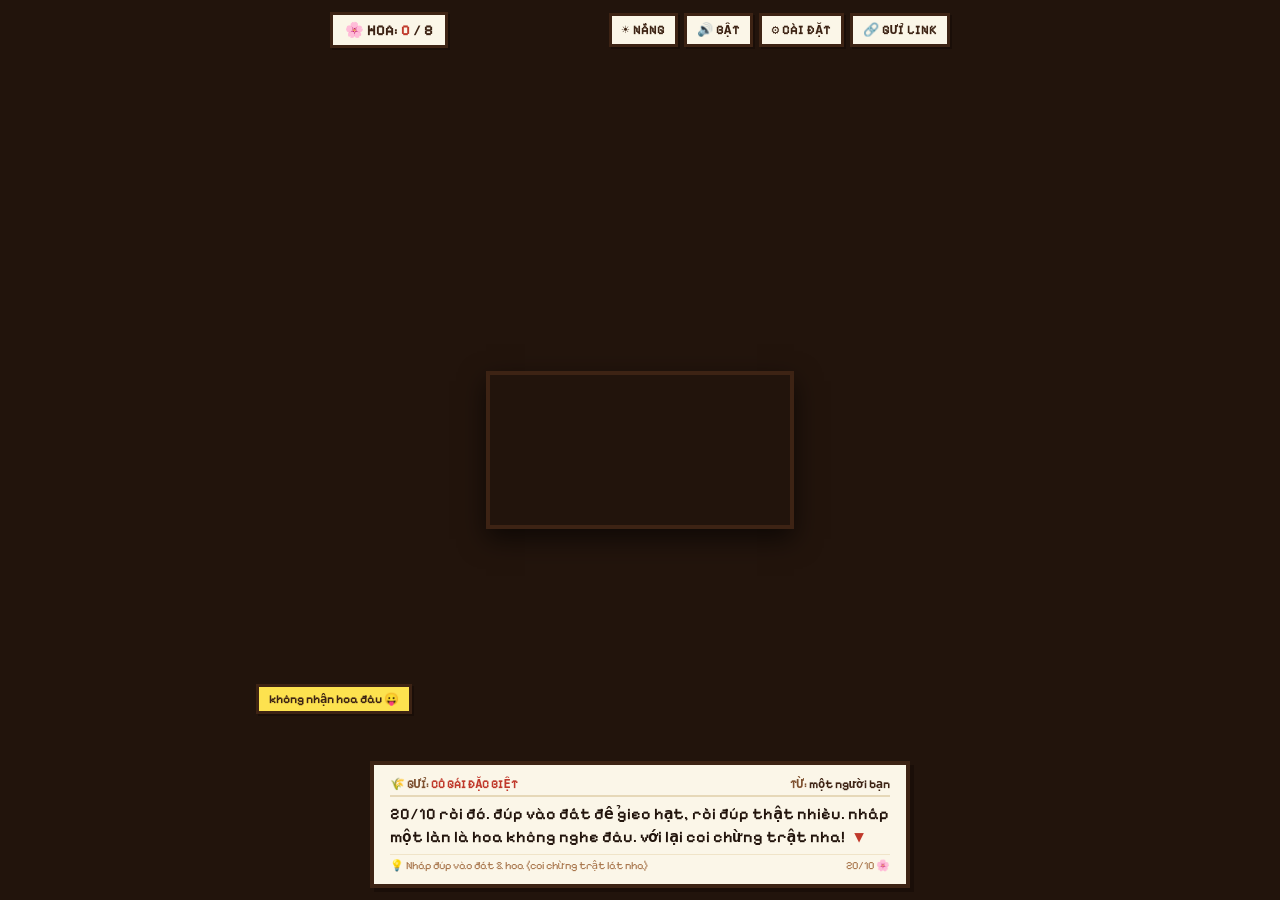
<file: public/standalone.html>
<!DOCTYPE html>
<html lang="vi">
<head>
  <meta charset="UTF-8">
  <meta name="viewport" content="width=device-width, initial-scale=1.0, maximum-scale=1.0, user-scalable=no, viewport-fit=cover">
  <title>Nông Trại Hoa 20/10 - Pixel Art Retro</title>
  <meta name="description" content="Game pixel art nông trại retro tặng hoa và những lời chúc trêu ghẹo siêu lầy lội, ngọt ngào nhân ngày Phụ nữ Việt Nam 20/10.">
  <link rel="preconnect" href="https://fonts.googleapis.com">
  <link rel="preconnect" href="https://fonts.gstatic.com" crossorigin>
  <link href="https://fonts.googleapis.com/css2?family=Pixelify+Sans:wght@400;600;700&display=swap" rel="stylesheet">
  <style>
    * {
      box-sizing: border-box;
      margin: 0;
      padding: 0;
      -webkit-touch-callout: none;
      user-select: none;
      -webkit-user-select: none;
    }
    body, html {
      width: 100%;
      height: 100%;
      overflow: hidden;
      background-color: #22140c;
      font-family: 'Pixelify Sans', monospace;
      touch-action: manipulation;
    }
    #game-container {
      position: relative;
      width: 100%;
      height: 100%;
      display: flex;
      align-items: center;
      justify-content: center;
      background-color: #22140c;
    }
    canvas {
      display: block;
      image-rendering: pixelated;
      image-rendering: -moz-crisp-edges;
      image-rendering: crisp-edges;
      cursor: crosshair;
      border: 4px solid #3d2314;
      box-shadow: 0 10px 25px rgba(0,0,0,0.6);
      max-width: 98vw;
      max-height: 92vh;
      object-fit: contain;
    }
    .hud {
      position: absolute;
      top: 12px;
      left: 12px;
      right: 12px;
      display: flex;
      justify-content: space-between;
      align-items: center;
      pointer-events: none;
      z-index: 10;
      max-width: 620px;
      margin: 0 auto;
    }
    .hud-box {
      pointer-events: auto;
      background: #fbf6e8;
      border: 3px solid #3d2314;
      padding: 6px 12px;
      color: #3d2314;
      font-size: 15px;
      font-weight: 700;
      box-shadow: 2px 2px 0px #1a0e08;
      display: flex;
      align-items: center;
      gap: 6px;
    }
    .hud-miss {
      pointer-events: auto;
      background: #fde24f;
      border: 3px solid #3d2314;
      padding: 6px 10px;
      color: #3d2314;
      font-size: 13px;
      font-weight: 700;
      box-shadow: 2px 2px 0px #1a0e08;
      margin-left: 6px;
    }
    .hud-buttons {
      pointer-events: auto;
      display: flex;
      gap: 6px;
    }
    .btn-pixel {
      background: #fbf6e8;
      border: 3px solid #3d2314;
      color: #3d2314;
      font-family: inherit;
      font-size: 13px;
      font-weight: 700;
      padding: 6px 10px;
      cursor: pointer;
      box-shadow: 2px 2px 0px #1a0e08;
      display: inline-flex;
      align-items: center;
      gap: 4px;
      transition: transform 0.1s;
    }
    .btn-pixel:active {
      transform: translate(2px, 2px);
      box-shadow: 0px 0px 0px #1a0e08;
    }
    .dialog-wrapper {
      position: absolute;
      bottom: 12px;
      left: 12px;
      right: 12px;
      display: flex;
      justify-content: center;
      pointer-events: none;
      z-index: 20;
    }
    .dialog-box {
      width: 100%;
      max-width: 540px;
      background: #fbf6e8;
      border: 4px solid #3d2314;
      padding: 12px 16px;
      box-shadow: 4px 4px 0px #1a0e08;
      pointer-events: auto;
      cursor: pointer;
    }
    .dialog-header {
      font-size: 12px;
      color: #7e5130;
      margin-bottom: 6px;
      padding-bottom: 4px;
      border-bottom: 2px solid #e6d8b8;
      display: flex;
      justify-content: space-between;
      font-weight: 700;
    }
    .dialog-text {
      font-size: 16px;
      line-height: 1.4;
      color: #22140c;
      min-height: 44px;
      font-weight: 600;
    }
    .arrow {
      display: inline-block;
      animation: blink 0.8s infinite;
      color: #c0392b;
      margin-left: 6px;
      font-weight: bold;
    }
    @keyframes blink { 0%, 100% { opacity: 1; } 50% { opacity: 0; } }
    .dialog-footer {
      font-size: 11px;
      color: #a8754b;
      margin-top: 6px;
      padding-top: 4px;
      border-top: 1px solid #f0e4c8;
      display: flex;
      justify-content: space-between;
    }
    #runaway-btn {
      position: absolute;
      top: 76%;
      left: 20%;
      z-index: 15;
      background: #fde24f;
      border: 3px solid #3d2314;
      color: #3d2314;
      font-family: inherit;
      font-size: 12px;
      font-weight: 700;
      padding: 5px 10px;
      box-shadow: 2px 2px 0px #1a0e08;
      cursor: pointer;
      transition: all 0.16s cubic-bezier(0.18, 0.89, 0.32, 1.28);
      white-space: nowrap;
    }
    .modal-overlay {
      position: fixed;
      inset: 0;
      background: rgba(0, 0, 0, 0.65);
      display: flex;
      align-items: center;
      justify-content: center;
      padding: 16px;
      z-index: 100;
    }
    .modal-box {
      background: #fbf6e8;
      border: 4px solid #3d2314;
      max-width: 440px;
      width: 100%;
      padding: 20px;
      box-shadow: 6px 6px 0px #1a0e08;
      position: relative;
    }
    .modal-title {
      font-size: 18px;
      font-weight: bold;
      color: #c0392b;
      text-align: center;
      margin-bottom: 12px;
    }
    .modal-body {
      background: #fffef0;
      border: 2px solid #3d2314;
      padding: 12px;
      font-size: 14px;
      line-height: 1.5;
      color: #22140c;
      margin-bottom: 16px;
    }
    .input-group {
      margin-bottom: 12px;
    }
    .input-label {
      display: block;
      font-size: 12px;
      font-weight: 700;
      color: #7e5130;
      margin-bottom: 4px;
    }
    .pixel-input {
      width: 100%;
      background: #fffef0;
      border: 2px solid #3d2314;
      padding: 8px;
      font-family: inherit;
      font-size: 14px;
      color: #3d2314;
      outline: none;
    }
  </style>
</head>
<body>
  <div id="game-container">
    <canvas id="game-canvas"></canvas>

    <!-- Top HUD -->
    <div class="hud">
      <div style="display: flex; align-items: center;">
        <div class="hud-box">
          <span>🌸 HOA: <strong id="bloom-counter" style="color: #c0392b;">0</strong> / 8</span>
        </div>
        <div id="miss-badge" class="hud-miss" style="display: none;">
          <span>⚠️ TRẬT: <strong id="miss-counter">0</strong></span>
        </div>
      </div>
      <div class="hud-buttons">
        <button id="btn-weather" class="btn-pixel" title="Đổi nhanh thời tiết (Nắng / Mưa / Tuyết)">☀️ NẮNG</button>
        <button id="btn-sound" class="btn-pixel">🔊 BẬT</button>
        <button id="btn-settings" class="btn-pixel" title="Cài đặt thời tiết pixel, âm thanh và lời chúc">⚙️ CÀI ĐẶT</button>
        <button id="btn-share" class="btn-pixel">🔗 GỬI LINK</button>
      </div>
    </div>

    <!-- Nút chạy trốn -->
    <button id="runaway-btn">không nhận hoa đâu 😛</button>

    <!-- RPG Dialogue Box -->
    <div class="dialog-wrapper">
      <div class="dialog-box" id="dialog-box">
        <div class="dialog-header">
          <span>🌾 GỬI: <strong id="lbl-to" style="color: #c0392b; text-transform: uppercase;">CÔ GÁI ĐẶC BIỆT</strong></span>
          <span>TỪ: <strong id="lbl-from" style="color: #3d2314;">MỘT NGƯỜI BẠN</strong></span>
        </div>
        <div class="dialog-text" id="dialog-text">
          <span id="text-content">20/10 rồi đó. đúp vào đất để gieo hạt, rồi đúp thật nhiều. nhấp một lần là hoa không nghe đâu. với lại coi chừng trật nha!</span>
          <span class="arrow" id="dialog-arrow">▼</span>
        </div>
        <div class="dialog-footer">
          <span>💡 Nhấp đúp vào đất & hoa (coi chừng trật lất nha)</span>
          <span>20/10 🌸</span>
        </div>
      </div>
    </div>

    <!-- Modal Cài đặt toàn diện -->
    <div id="modal-settings" class="modal-overlay" style="display: none;">
      <div class="modal-box" style="max-height: 90vh; overflow-y: auto;">
        <div class="modal-title" style="margin-bottom: 8px;">⚙️ CÀI ĐẶT NÔNG TRẠI 20/10</div>
        
        <!-- Hiệu ứng thời tiết -->
        <div style="background: #fffef0; border: 2px solid #3d2314; padding: 10px; margin-bottom: 12px;">
          <div style="display: flex; justify-content: space-between; align-items: center; margin-bottom: 6px;">
            <strong style="color: #7e5130; font-size: 13px;">🌦️ THỜI TIẾT BACKGROUND:</strong>
            <span id="setting-weather-status" style="font-size: 11px; padding: 2px 6px; border: 1px solid #3d2314; background: #fbf6e8; font-weight: bold;">☀️ NẮNG (TẮT)</span>
          </div>
          <p style="font-size: 12px; color: #a8754b; margin-bottom: 8px;">
            Tạo cảm giác sống động, lãng mạn hơn cho nông trại với mưa lất phất hoặc tuyết nhẹ.
          </p>
          <div style="display: grid; grid-template-columns: 1fr 1fr 1fr; gap: 6px; margin-bottom: 8px;">
            <button id="opt-weather-sun" class="btn-pixel" style="flex-direction: column; padding: 6px 2px; font-size: 11px; text-align: center; background: #fde24f;">
              <span style="font-size: 16px;">☀️</span>
              <strong>Nắng Dịu</strong>
              <small style="color: #7e5130; font-size: 9px;">(Tắt hiệu ứng)</small>
            </button>
            <button id="opt-weather-rain" class="btn-pixel" style="flex-direction: column; padding: 6px 2px; font-size: 11px; text-align: center;">
              <span style="font-size: 16px;">🌧️</span>
              <strong>Mưa Phùn</strong>
              <small style="color: #2c3e50; font-size: 9px;">(Lất phất)</small>
            </button>
            <button id="opt-weather-snow" class="btn-pixel" style="flex-direction: column; padding: 6px 2px; font-size: 11px; text-align: center;">
              <span style="font-size: 16px;">❄️</span>
              <strong>Tuyết Nhẹ</strong>
              <small style="color: #2c3e50; font-size: 9px;">(Lãng mạn)</small>
            </button>
          </div>
          <div style="display: flex; justify-content: space-between; align-items: center; border-top: 1px solid #ebd8b8; padding-top: 6px; font-size: 12px;">
            <span style="color: #7e5130;">Bật / Tắt hiệu ứng nhanh:</span>
            <button id="btn-toggle-weather" class="btn-pixel" style="padding: 3px 8px; font-size: 11px;">ĐANG TẮT</button>
          </div>
        </div>

        <!-- Âm thanh -->
        <div style="background: #fffef0; border: 2px solid #3d2314; padding: 10px; margin-bottom: 12px; display: flex; justify-content: space-between; align-items: center;">
          <div>
            <strong style="color: #7e5130; font-size: 13px; display: block;">🔊 ÂM THANH RETRO (8-BIT):</strong>
            <small style="color: #a8754b; font-size: 11px;">Tiếng tík tík máy chữ, tiếng mầm cây, pháo hoa</small>
          </div>
          <button id="btn-toggle-sound" class="btn-pixel" style="padding: 4px 10px; background: #4c7a28; color: #fff;">BẬT</button>
        </div>

        <!-- Tên người nhận & người gửi -->
        <div style="background: #fffef0; border: 2px solid #3d2314; padding: 10px; margin-bottom: 12px;">
          <strong style="color: #7e5130; font-size: 13px; display: block; margin-bottom: 6px;">💌 CÁ NHÂN HÓA LỜI CHÚC:</strong>
          <div class="input-group">
            <label class="input-label">TÊN NGƯỜI NHẬN:</label>
            <input type="text" id="setting-input-to" class="pixel-input" placeholder="Ví dụ: Lan, Thảo..." maxlength="30">
          </div>
          <div class="input-group" style="margin-bottom: 0;">
            <label class="input-label">TÊN BẠN (NGƯỜI GỬI):</label>
            <input type="text" id="setting-input-from" class="pixel-input" placeholder="Ví dụ: Tuấn..." maxlength="30">
          </div>
        </div>

        <div style="display: flex; gap: 8px;">
          <button id="btn-save-settings" class="btn-pixel" style="flex: 1; background: #4c7a28; color: #fff;">LƯU CÀI ĐẶT</button>
          <button id="btn-close-settings" class="btn-pixel">ĐÓNG</button>
        </div>
      </div>
    </div>

    <!-- Modal Tên & Share -->
    <div id="modal-name" class="modal-overlay" style="display: none;">
      <div class="modal-box">
        <div class="modal-title">CÁ NHÂN HÓA LỜI CHÚC 20/10</div>
        <div class="input-group">
          <label class="input-label">TÊN NGƯỜI NHẬN:</label>
          <input type="text" id="input-to" class="pixel-input" placeholder="Ví dụ: Lan, Thảo..." maxlength="30">
        </div>
        <div class="input-group">
          <label class="input-label">TÊN NGƯỜI GỬI:</label>
          <input type="text" id="input-from" class="pixel-input" placeholder="Ví dụ: Tuấn..." maxlength="30">
        </div>
        <div style="display: flex; gap: 8px; margin-top: 14px;">
          <button id="btn-save-name" class="btn-pixel" style="flex: 1; background: #4c7a28; color: #fff;">LƯU TÊN</button>
          <button id="btn-close-name" class="btn-pixel">ĐÓNG</button>
        </div>
      </div>
    </div>

    <!-- Modal Nở đủ 8 bông -->
    <div id="modal-grand" class="modal-overlay" style="display: none;">
      <div class="modal-box">
        <div class="modal-title">🎉 ĐẠI TIỆC 8 BÔNG HOA NỞ RỘ! 🎉</div>
        <div class="modal-body">
          <p style="margin-bottom: 8px;">u là trời, kiên nhẫn đúp được trọn vẹn <strong>cả 8 bông hoa</strong> luôn á?!</p>
          <p style="color: #a8754b; font-style: italic; margin-bottom: 8px;" id="grand-miss-note">
            (Đoạn đầu trêu cho mỏi tay tí thôi, chứ giờ là lời chúc siêu chân thành nè)
          </p>
          <p style="color: #c0392b; font-weight: bold; font-size: 15px;">
            Chúc <span id="grand-to">bạn</span> một ngày Phụ nữ Việt Nam 20/10 ngập tràn niềm vui, nụ cười rạng rỡ và luôn được yêu thương chiều chuộng hết mực nha!
          </p>
          <p style="text-align: right; font-weight: bold; margin-top: 10px;" id="grand-from">— Một người bạn 💕</p>
        </div>
        <div style="display: flex; gap: 8px;">
          <button id="btn-grand-share" class="btn-pixel" style="flex: 1; background: #c0392b; color: #fff;">SAO CHÉP LINK GỬI NGƯỜI ẤY</button>
          <button id="btn-grand-close" class="btn-pixel">ĐÓNG</button>
        </div>
      </div>
    </div>
  </div>

  <script>
    const CONFIG = {
      TOTAL_FLOWERS: 8,
      MIN_DOUBLE_CLICKS: 5,
      MAX_DOUBLE_CLICKS: 8,
      WILT_TIME_MS: 4000,
      MISS_RATE: 0.18,
      MAX_CONSECUTIVE_MISSES: 2,
      TAP_DISTANCE_THRESHOLD: 24,
      DOUBLE_TAP_INTERVAL: 300
    };

    const PALETTE = {
      '.': 'transparent', '#': '#22140c', 'd': '#53341e', 'D': '#7e5130', 's': '#a8754b',
      'g': '#2b4a1c', 'G': '#4c7a28', 'l': '#7fa83a', 'w': '#fffef0', 'c': '#e6d8b8',
      'r': '#ab2626', 'R': '#d63434', 'm': '#831a1a', 't': '#f36868', 'T': '#ff9f9f',
      'y': '#f5af19', 'Y': '#fde24f', 'b': '#4a2810', 'p': '#f06292', 'P': '#f8bbd0',
      'q': '#880e4f', 'u': '#54a0ff', 'U': '#99d0ff', 'x': '#ffd32a', 'B': '#1e90ff'
    };

    const SPRITE_WATERING_CAN = [
      "...####.....", "..#uuuu#....", ".#uuuuuu####", "#uuuuuuuuuu#", "#uuuuuuuuuu#",
      "#uuuuuuuuuu#", ".#uuuuuuuu#.", "..########..", "....#uu#....", "....####...."
    ];
    const SPRITE_SEED = [
      "........", "...##...", "..#DD#..", ".#DwwD#.", "#DDssDD#", "#dddddd#", ".######.", "........"
    ];
    const SPRITE_SPROUT = [
      "..........", "...l.l....", "..lGlGl...", "...lGg....", "....g.....", "...#g#....", "..#DssD#..", ".#DddddD#.", "..######..", ".........."
    ];
    const SPRITE_STEM = [
      "............", ".....lG.....", "....lGl.....", ".....g......", "...lGggGl...", "..lGGggGGl..", "...l.gg.l...", ".....gg.....", "....lgg.....", "....lGg.....", ".....g......", "...#DssD#...", "..#DddddD#..", "...######..."
    ];
    const SPRITE_WILTED = [
      "............", "............", "....####....", "...#DDDD#...", "....#GG#....", ".....#g#....", "......#g#...", ".......#g#..", "..#DDDD#.#..", ".#DddddD#...", "..######....", "............"
    ];
    const SPRITE_BIRD = [
      "...##.....", "..#yy##...", ".#yyyyy#..", "#BBBBBB##.", ".#BBBBBBB#", "..#BBBB#..", "...#dd#...", ".........."
    ];
    const BUTTERFLY_SPRITES = {
      blue: {
        open: ["#B#....#B#", "#BB#..#BB#", ".#BB##BB#.", "..#B##B#..", "...####...", "..#B##B#..", ".#BB##BB#.", "#B#....#B#"],
        flap: ["...#u..u#...", "...#uBBu#...", "....#BB#....", "....####....", "....#BB#....", "...#uBBu#...", "...#u..u#...", "............"]
      },
      yellow: {
        open: ["#y#....#y#", "#YY#..#YY#", ".#YY##YY#.", "..#y##y#..", "...####...", "..#y##y#..", ".#YY##YY#.", "#y#....#y#"],
        flap: ["...#Y..Y#...", "...#YyyY#...", "....#yy#....", "....####....", "....#yy#....", "...#YyyY#...", "...#Y..Y#...", "............"]
      },
      pink: {
        open: ["#p#....#p#", "#PP#..#PP#", ".#PP##PP#.", "..#p##p#..", "...####...", "..#p##p#..", ".#PP##PP#.", "#p#....#p#"],
        flap: ["...#P..P#...", "...#PppP#...", "....#pp#....", "....####....", "....#pp#....", "...#PppP#...", "...#P..P#...", "............"]
      }
    };
    const SPRITE_BUTTERFLY = BUTTERFLY_SPRITES.blue.open;
    const SPRITE_RADISH = [
      "....GGG...", "...lGGGl..", "....gGg...", "...#www#..", "..#wwppw#.", "..#wwppw#.", "..#wwppw#.", "...#www#..", "....#w#...", "....#w#...", ".....#....", ".........."
    ];

    const ROSE = {
      bud: ["....##....", "...#RR#...", "..#mRRm#..", "..#gRRg#..", "...#gg#...", "....gg....", "..lGggGl..", "....gg...."],
      half: ["...#RR#...", "..#mRRm#..", ".#RRmRRm#.", ".#RRRRRR#.", "..#gRRg#..", "...#gg#...", "..lGggGl..", "....gg...."],
      full: ["...####...", "..#RRRR#..", ".#mRRmRR#.", "#RRmRRmRR#", "#RRRRRRRR#", ".#mRRRRm#.", "..#gRRg#..", "...#gg#...", "..lGggGl..", "....gg...."]
    };
    const TULIP = {
      bud: ["....##....", "...#tt#...", "..#tTTt#..", "..#tTTt#..", "...#gg#...", "....gg....", "..lGggGl..", "....gg...."],
      half: ["...#..#...", "..#t##t#..", ".#tTTTTt#.", ".#tTTTTt#.", "..#tttt#..", "...#gg#...", "..lGggGl..", "....gg...."],
      full: ["..#....#..", ".#t#..#t#.", "#tTT##TTt#", "#tTTTTTTt#", ".#tTTTTt#.", "..#tttt#..", "...#gg#...", "..lGggGl..", "....gg...."]
    };
    const SUNFLOWER = {
      bud: ["....##....", "...#yy#...", "..#yYYy#..", "..#gYYg#..", "...#gg#...", "....gg....", "..lGggGl..", "....gg...."],
      half: ["..#y##y#..", ".#yYYYYy#.", ".#yYbbYy#.", "..#yYYy#..", "...#gg#...", "....gg....", "..lGggGl..", "....gg...."],
      full: [".#y#y##y#y.", "#yYYYYYYYYy#", "yYYbbbbbbYYy", "#YYbbbbbbYY#", "#yYYYYYYYYy#", ".#y#y##y#y.", "....#gg#....", "...lGggGl...", ".....gg....."]
    };
    const CHERRY = {
      bud: ["....##....", "...#pp#...", "..#pPPp#..", "..#gPPg#..", "...#gg#...", "....gg....", "..lGggGl..", "....gg...."],
      half: ["...#pp#...", "..#pPPp#..", ".#pPxxPp#.", ".#pPPPPp#.", "..#pppp#..", "...#gg#...", "..lGggGl..", "....gg...."],
      full: ["..#p##p#..", ".#pPPPPp#.", "#pPPxxPPp#", "#pPPxxPPp#", ".#pPPPPp#.", "..#p##p#..", "...#gg#...", "..lGggGl..", "....gg...."]
    };
    const DAISY = {
      bud: ["....##....", "...#ww#...", "..#wccw#..", "..#gccg#..", "...#gg#...", "....gg....", "..lGggGl..", "....gg...."],
      half: ["...#ww#...", "..#wccw#..", ".#wcYYcw#.", ".#wccccw#.", "..#wwww#..", "...#gg#...", "..lGggGl..", "....gg...."],
      full: ["..#w##w#..", ".#wccccw#.", "#wcYYYYcw#", "#wcYYYYcw#", ".#wccccw#.", "..#w##w#..", "...#gg#...", "..lGggGl..", "....gg...."]
    };

    const FLOWER_TYPES = [
      { name: 'Hoa Hồng', sprites: ROSE },
      { name: 'Hoa Tulip', sprites: TULIP },
      { name: 'Hướng Dương', sprites: SUNFLOWER },
      { name: 'Anh Đào', sprites: CHERRY },
      { name: 'Cúc Họa Mi', sprites: DAISY }
    ];

    const STAGE_TAUNTS = {
      seed: [
        "vừa chôn hạt giống xuống đó. liệu mà đúp cho nó lớn, bỏ bê là giận nha.",
        "hạt này khó chiều lắm đó [Tên] ơi, tay bấm mỏi thì nghỉ tí rồi bấm tiếp.",
        "đất này màu mỡ ghê, mọc hoa hay mọc cục tức thì tùy công đúp nha :P"
      ],
      sprout: [
        "nhú được tí mầm rồi kìa! tưởng [Tên] bỏ cuộc rồi chứ.",
        "mới có hai lá mầm bé tí, đừng nhìn chằm chằm nó ngại đó.",
        "cố lên, nhìn mầm non yếu ớt giống tính nết ai đó ghê."
      ],
      stem: [
        "lên được thân lá rồi nè, tay nghề làm nông cũng không tồi.",
        "đúp mỏi tay chưa? chưa thì đúp tiếp, hoa chưa ưng đâu.",
        "xanh tươi mơn mởn rồi, ráng tí nữa đừng có lười nha [Tên]."
      ],
      bud: [
        "sắp nở rồi... lừa đó, đúp tiếp đi :))",
        "nụ ngại lắm, gọi nó thêm một nhịp nữa đi.",
        "còn đúng 1 lần nữa thôi... thề! (thực ra còn lâu nha :D)"
      ],
      half: [
        "hé rồi hé rồi! đừng chớp mắt kẻo bỏ lỡ nha.",
        "cánh hoa rung rinh rồi kìa, nhanh tay lên kẻo hoa dỗi.",
        "thấy màu hoa chưa? đẹp gần bằng [Tên] rồi đó."
      ],
      wilted: [
        "bỏ mặc người ta hơn 4 giây là héo liền, đúp cứu hoa gấp!",
        "cây giận dỗi tụt lùi một bậc rồi kìa, vô tâm quá hà :<",
        "hoa dỗi rồi, đúp dỗ nó lẹ lên [Tên] ơi!"
      ]
    };

    const MISS_TAUNTS = {
      dodge: [
        "né được rồi hehe. à mà thôi, đúp lại đi :))",
        "hoa này né dẻo ghê chưa! bình tưới tưới trúng khoảng không rồi.",
        "né đỉnh chóp! [Tên] đúp lại lẹ xem hoa có né kịp nữa không."
      ],
      miss_water: [
        "tưới trúng đất, trượt hoa. tay cầm bình tưới hay cầm gì vậy :P",
        "tưới lệch cả mét rồi [Tên] ơi, nhắm cho chuẩn vào!",
        "nước rơi một đằng, hoa đứng một nẻo, tưới lại đi nào."
      ],
      bird_steal: [
        "chim ăn mất hạt rồi, gieo lại đi :D",
        "con chim nó bảo hạt ngon quá, cướp luôn rồi kìa!",
        "vừa gieo xong đã bị chim cuỗm mất, để lại mấy cọng lông thôi!"
      ],
      seed_roll: [
        "hạt vừa gieo bật nảy lăn đi mất tiêu rồi, gieo lại nào!",
        "hạt này hiếu động ghê, lăn lốc sang chỗ khác rồi."
      ],
      distant_tap: [
        "đúp lệch rồi, đúp cho chuẩn nào!",
        "ngón tay run hả [Tên]? hai lần bấm cách xa nhau quá kìa.",
        "chạm hai chỗ khác nhau rồi, gõ vào đúng một điểm thôi!"
      ],
      fake_veggie: [
        "trật lất, hoa này nhầm là củ cải rồi :D đúp thêm đi!",
        "tưởng hoa nở, ai dè nở ra củ cải mập mạp! đúp tiếp để biến thành hoa thật nào."
      ],
      butterfly_block: [
        "con bướm đậu che mất tiêu rồi, đuổi nó đi rồi đúp lại nha!",
        "bướm tranh chỗ với hoa kìa, đúp làm bướm bay đi rồi đúp lại nhé."
      ]
    };

    const BLOOM_WISHES = [
      "chúc [Tên] 20/10 thật vui, bớt quạu lại và đừng giận mình quá 5 phút nha.",
      "hoa này nở vì bạn đó. công đúp mỏi tay xem như bài tập ngón tay 20/10.",
      "chúc [Tên] luôn đáng yêu, ăn ngon ngủ kỹ và không bao giờ bị deadline dí.",
      "hoa này tặng cho người kiên nhẫn nhất mình biết. chầu trà sữa thì tính sau.",
      "20/10 vui vẻ! chúc [Tên] mỗi ngày đều nhiều niềm vui như số lần vừa đúp hoa.",
      "bông hoa nở rực rỡ rồi. người nhận hoa hôm nay cũng phải rực rỡ y như vậy nha!",
      "chúc [Tên] ngày 20/10 ngập tràn quà cáp, hoa tươi và những điều ngọt ngào nhất.",
      "chăm hoa cực vậy mà cũng ráng đúp cho nở, xứng đáng được 100 điểm kiên trì!",
      "chúc [Tên] cười nhiều hơn hôm qua, bớt suy nghĩ linh tinh và luôn tự tin là chính mình."
    ];

    let toName = "cô gái đặc biệt";
    let fromName = "một người bạn";
    let soundEnabled = true;
    let audioCtx = null;
    let plots = [];
    let plants = [];
    let particles = [];
    let floatingTexts = [];
    let birdAnim = null;
    let wateringEffect = null;
    let consecutiveMisses = 0;
    let didTriggerFakeVeggie = false;
    let usedWishes = [];
    let bloomedCount = 0;
    let missCount = 0;
    let nextId = 1;
    let ftId = 1;
    let isTyping = false;
    let typeTimer = null;
    let currentFullDialog = "";
    let singleTapTimer = null;
    let lastTapTime = 0;
    let lastTapPos = { x: 0, y: 0 };
    let singleClicks = 0;

    let weather = 'sun'; // 'sun' | 'rain' | 'snow'
    const weatherParticles = [];
    for (let i = 0; i < 45; i++) {
      weatherParticles.push({
        x: Math.random() * 340 - 20,
        y: Math.random() * 340 - 20,
        speed: 2.2 + Math.random() * 2.2,
        drift: Math.random() * Math.PI * 2
      });
    }

    const ambientButterflies = [
      { id: 1, x: 45, y: 50, vx: 0.5, vy: 0.2, targetX: 130, targetY: 70, colorType: 'blue', wingTick: 0, pauseTimer: 0, flutterOffset: 0, scaredTimer: 0 },
      { id: 2, x: 170, y: 40, vx: -0.4, vy: 0.3, targetX: 70, targetY: 85, colorType: 'yellow', wingTick: 12, pauseTimer: 0, flutterOffset: 1.6, scaredTimer: 0 },
      { id: 3, x: 110, y: 80, vx: 0.3, vy: -0.3, targetX: 190, targetY: 55, colorType: 'pink', wingTick: 24, pauseTimer: 0, flutterOffset: 3.2, scaredTimer: 0 }
    ];

    const canvas = document.getElementById('game-canvas');
    const ctx = canvas.getContext('2d');
    const bloomCounter = document.getElementById('bloom-counter');
    const missCounter = document.getElementById('miss-counter');
    const missBadge = document.getElementById('miss-badge');
    const textContent = document.getElementById('text-content');
    const dialogArrow = document.getElementById('dialog-arrow');
    const dialogBox = document.getElementById('dialog-box');
    const lblTo = document.getElementById('lbl-to');
    const lblFrom = document.getElementById('lbl-from');
    const runawayBtn = document.getElementById('runaway-btn');
    const btnSound = document.getElementById('btn-sound');
    const btnWeather = document.getElementById('btn-weather');
    const btnSettings = document.getElementById('btn-settings');
    const btnName = document.getElementById('btn-name');
    const btnShare = document.getElementById('btn-share');
    const modalSettings = document.getElementById('modal-settings');
    const settingWeatherStatus = document.getElementById('setting-weather-status');
    const optWeatherSun = document.getElementById('opt-weather-sun');
    const optWeatherRain = document.getElementById('opt-weather-rain');
    const optWeatherSnow = document.getElementById('opt-weather-snow');
    const btnToggleWeather = document.getElementById('btn-toggle-weather');
    const btnToggleSound = document.getElementById('btn-toggle-sound');
    const settingInputTo = document.getElementById('setting-input-to');
    const settingInputFrom = document.getElementById('setting-input-from');
    const btnSaveSettings = document.getElementById('btn-save-settings');
    const btnCloseSettings = document.getElementById('btn-close-settings');
    const modalName = document.getElementById('modal-name');
    const modalGrand = document.getElementById('modal-grand');
    const inputTo = document.getElementById('input-to');
    const inputFrom = document.getElementById('input-from');
    const btnSaveName = document.getElementById('btn-save-name');
    const btnCloseName = document.getElementById('btn-close-name');
    const grandTo = document.getElementById('grand-to');
    const grandFrom = document.getElementById('grand-from');
    const grandMissNote = document.getElementById('grand-miss-note');
    const btnGrandClose = document.getElementById('btn-grand-close');
    const btnGrandShare = document.getElementById('btn-grand-share');

    const urlParams = new URLSearchParams(window.location.search);
    if (urlParams.get('to')) toName = urlParams.get('to');
    if (urlParams.get('from')) fromName = urlParams.get('from');

    function updateNames() {
      lblTo.textContent = toName;
      lblFrom.textContent = fromName;
      grandTo.textContent = toName;
      grandFrom.textContent = "— " + fromName + " 💕";
    }
    updateNames();

    function initAudio() {
      if (!audioCtx) audioCtx = new (window.AudioContext || window.webkitAudioContext)();
      if (audioCtx.state === 'suspended') audioCtx.resume();
    }

    function playSound(type, stage = 1) {
      if (!soundEnabled) return;
      try {
        initAudio();
        const now = audioCtx.currentTime;
        const osc = audioCtx.createOscillator();
        const gain = audioCtx.createGain();
        osc.connect(gain);
        gain.connect(audioCtx.destination);

        if (type === 'type') {
          osc.type = 'triangle';
          osc.frequency.setValueAtTime(800 + Math.random() * 200, now);
          gain.gain.setValueAtTime(0.035, now);
          gain.gain.exponentialRampToValueAtTime(0.001, now + 0.025);
          osc.start(now);
          osc.stop(now + 0.025);
        } else if (type === 'tap') {
          osc.type = 'square';
          const freq = 240 + stage * 60;
          osc.frequency.setValueAtTime(freq, now);
          gain.gain.setValueAtTime(0.12, now);
          gain.gain.exponentialRampToValueAtTime(0.001, now + 0.08);
          osc.start(now);
          osc.stop(now + 0.08);
        } else if (type === 'water') {
          osc.type = 'sine';
          osc.frequency.setValueAtTime(450, now);
          osc.frequency.exponentialRampToValueAtTime(750, now + 0.05);
          gain.gain.setValueAtTime(0.14, now);
          gain.gain.exponentialRampToValueAtTime(0.001, now + 0.13);
          osc.start(now);
          osc.stop(now + 0.13);
        } else if (type === 'miss') {
          osc.type = 'sawtooth';
          osc.frequency.setValueAtTime(280, now);
          osc.frequency.exponentialRampToValueAtTime(110, now + 0.22);
          gain.gain.setValueAtTime(0.16, now);
          gain.gain.exponentialRampToValueAtTime(0.001, now + 0.24);
          osc.start(now);
          osc.stop(now + 0.24);
        } else if (type === 'chirp') {
          [1400, 1750, 1300, 1850].forEach((freq, idx) => {
            const co = audioCtx.createOscillator();
            const cg = audioCtx.createGain();
            co.type = 'sine';
            co.frequency.setValueAtTime(freq, now + idx * 0.05);
            cg.gain.setValueAtTime(0.12, now + idx * 0.05);
            cg.gain.exponentialRampToValueAtTime(0.001, now + idx * 0.05 + 0.06);
            co.connect(cg);
            cg.connect(audioCtx.destination);
            co.start(now + idx * 0.05);
            co.stop(now + idx * 0.05 + 0.06);
          });
        } else if (type === 'trick') {
          osc.type = 'sawtooth';
          osc.frequency.setValueAtTime(580, now);
          osc.frequency.linearRampToValueAtTime(220, now + 0.16);
          gain.gain.setValueAtTime(0.12, now);
          gain.gain.exponentialRampToValueAtTime(0.001, now + 0.17);
          osc.start(now);
          osc.stop(now + 0.17);
        } else if (type === 'bloom') {
          [523.25, 659.25, 783.99, 1046.5].forEach((f, i) => {
            const o = audioCtx.createOscillator();
            const g = audioCtx.createGain();
            o.type = 'triangle';
            o.frequency.setValueAtTime(f, now + i * 0.08);
            g.gain.setValueAtTime(0.18, now + i * 0.08);
            g.gain.exponentialRampToValueAtTime(0.001, now + i * 0.08 + 0.25);
            o.connect(g);
            g.connect(audioCtx.destination);
            o.start(now + i * 0.08);
            o.stop(now + i * 0.08 + 0.25);
          });
        } else if (type === 'firework') {
          osc.type = 'sawtooth';
          osc.frequency.setValueAtTime(160 + Math.random() * 200, now);
          gain.gain.setValueAtTime(0.15, now);
          gain.gain.exponentialRampToValueAtTime(0.001, now + 0.22);
          osc.start(now);
          osc.stop(now + 0.22);
        }
      } catch (e) {}
    }

    function typeDialog(text) {
      if (typeTimer) clearInterval(typeTimer);
      const formatted = text.replace(/\[Tên\]/g, toName);
      currentFullDialog = formatted;
      textContent.textContent = '';
      dialogArrow.style.display = 'none';
      let idx = 0;
      isTyping = true;
      typeTimer = setInterval(() => {
        idx++;
        textContent.textContent = formatted.slice(0, idx);
        if (idx % 2 === 0) playSound('type');
        if (idx >= formatted.length) {
          clearInterval(typeTimer);
          isTyping = false;
          dialogArrow.style.display = 'inline-block';
        }
      }, 18);
    }

    dialogBox.addEventListener('click', () => {
      if (isTyping && currentFullDialog) {
        clearInterval(typeTimer);
        textContent.textContent = currentFullDialog;
        isTyping = false;
        dialogArrow.style.display = 'inline-block';
      }
    });

    function addParticles(x, y, type, count = 8) {
      const colors = type === 'water' ? ['#54a0ff', '#99d0ff', '#ffffff'] :
                     type === 'sparkle' ? ['#ffd32a', '#ffffff', '#fde24f'] :
                     type === 'feather' ? ['#fffef0', '#e6d8b8', '#999999'] :
                     type === 'petal' ? ['#e74c3c', '#ff7675', '#fd79a8', '#fffef0'] :
                     ['#ff3838', '#ff9f1a', '#2ed573', '#1e90ff', '#cd84f1'];
      for (let i = 0; i < count; i++) {
        const angle = Math.random() * Math.PI * 2;
        const spd = type === 'firework' ? 1.6 + Math.random() * 2.6 : 0.6 + Math.random() * 1.4;
        particles.push({
          x: x + (Math.random() * 6 - 3),
          y: y + (Math.random() * 6 - 3),
          vx: Math.cos(angle) * spd,
          vy: type === 'petal' || type === 'feather' ? 0.3 + Math.random() * 0.8 : Math.sin(angle) * spd,
          color: colors[Math.floor(Math.random() * colors.length)],
          size: type === 'firework' ? 2 : 1,
          life: 0,
          maxLife: type === 'petal' || type === 'feather' ? 60 + Math.random() * 40 : 25 + Math.random() * 20,
          type: type
        });
      }
    }

    function addFloatingText(text, x, y, color = '#e74c3c') {
      floatingTexts.push({
        id: ftId++,
        text: text,
        x: x,
        y: y,
        color: color,
        life: 0,
        maxLife: 45
      });
    }

    function handleActionAt(virtX, virtY, tapDistance) {
      initAudio();
      let nearestPlot = null;
      let minPlotDist = 36;
      for (const pl of plots) {
        const d = Math.hypot(pl.x - virtX, pl.y - virtY);
        if (d < minPlotDist) {
          minPlotDist = d;
          nearestPlot = pl;
        }
      }
      if (!nearestPlot) return;

      const targetPlant = plants.find(p => p.plotId === nearestPlot.id);
      const now = Date.now();

      // Kiểm tra đúp lệch (> 24px)
      if (tapDistance > CONFIG.TAP_DISTANCE_THRESHOLD) {
        consecutiveMisses++;
        missCount++;
        missBadge.style.display = 'block';
        missCounter.textContent = missCount;
        playSound('miss');
        addFloatingText('?', nearestPlot.x, nearestPlot.y - 14, '#ffd32a');
        typeDialog(MISS_TAUNTS.distant_tap[Math.floor(Math.random() * MISS_TAUNTS.distant_tap.length)]);
        return;
      }

      // Xác suất trật 18% với chống bực
      let isMiss = false;
      if (consecutiveMisses >= CONFIG.MAX_CONSECUTIVE_MISSES) {
        isMiss = false;
      } else {
        const curRate = consecutiveMisses > 0 ? CONFIG.MISS_RATE * 0.4 : CONFIG.MISS_RATE;
        isMiss = Math.random() < curRate;
      }

      if (isMiss) {
        consecutiveMisses++;
        missCount++;
        missBadge.style.display = 'block';
        missCounter.textContent = missCount;
        playSound('miss');
        addFloatingText('TRẬT!', nearestPlot.x, nearestPlot.y - 14, '#e74c3c');

        if (!targetPlant) {
          if (Math.random() < 0.5) {
            playSound('chirp');
            birdAnim = { x: -20, y: nearestPlot.y - 15, targetX: nearestPlot.x, targetY: nearestPlot.y - 8, state: 'swoop' };
            addParticles(nearestPlot.x, nearestPlot.y, 'feather', 6);
            typeDialog(MISS_TAUNTS.bird_steal[Math.floor(Math.random() * MISS_TAUNTS.bird_steal.length)]);
          } else {
            addParticles(nearestPlot.x + 10, nearestPlot.y, 'sparkle', 4);
            typeDialog(MISS_TAUNTS.seed_roll[Math.floor(Math.random() * MISS_TAUNTS.seed_roll.length)]);
          }
          return;
        }

        const pool = ['dodge', 'miss_water', 'butterfly_block'];
        if (!didTriggerFakeVeggie && (targetPlant.stage === 4 || targetPlant.stage === 5) && Math.random() < 0.4) {
          pool.push('fake_veggie');
        }
        const chosen = pool[Math.floor(Math.random() * pool.length)];

        if (chosen === 'dodge') {
          targetPlant.dodgeOffset = Math.random() < 0.5 ? 8 : -8;
          wateringEffect = { x: nearestPlot.x, y: nearestPlot.y - 18, frame: 12 };
          typeDialog(MISS_TAUNTS.dodge[Math.floor(Math.random() * MISS_TAUNTS.dodge.length)]);
        } else if (chosen === 'miss_water') {
          wateringEffect = { x: nearestPlot.x + 14, y: nearestPlot.y - 18, frame: 12 };
          addParticles(nearestPlot.x + 14, nearestPlot.y + 4, 'water', 6);
          typeDialog(MISS_TAUNTS.miss_water[Math.floor(Math.random() * MISS_TAUNTS.miss_water.length)]);
        } else if (chosen === 'butterfly_block') {
          targetPlant.hasButterfly = true;
          typeDialog(MISS_TAUNTS.butterfly_block[Math.floor(Math.random() * MISS_TAUNTS.butterfly_block.length)]);
        } else if (chosen === 'fake_veggie') {
          didTriggerFakeVeggie = true;
          targetPlant.isFakeVeggie = true;
          targetPlant.reqClicks += 2;
          typeDialog(MISS_TAUNTS.fake_veggie[Math.floor(Math.random() * MISS_TAUNTS.fake_veggie.length)]);
        }
        return;
      }

      // TRÚNG (HIT)
      consecutiveMisses = 0;
      wateringEffect = { x: nearestPlot.x, y: nearestPlot.y - 18, frame: 12 };

      if (targetPlant) {
        targetPlant.dodgeOffset = 0;
        targetPlant.bounce = 3.5;
        targetPlant.lastWatered = now;

        if (targetPlant.hasButterfly) {
          targetPlant.hasButterfly = false;
          playSound('water', targetPlant.stage);
          addParticles(targetPlant.x, targetPlant.y - 10, 'sparkle', 6);
          typeDialog('đuổi được bướm đi rồi, hoa đón nước nè! đúp tiếp đi!');
          return;
        }

        if (targetPlant.isFakeVeggie) {
          targetPlant.clicks++;
          playSound('water', 5);
          addParticles(targetPlant.x, targetPlant.y - 10, 'water', 8);
          if (targetPlant.clicks >= targetPlant.reqClicks) {
            targetPlant.isFakeVeggie = false;
            targetPlant.stage = 6;
            playSound('bloom', 6);
            addParticles(targetPlant.x, targetPlant.y - 12, 'petal', 24);
            bloomedCount = plants.filter(p => p.stage === 6).length;
            bloomCounter.textContent = bloomedCount;
            typeDialog(BLOOM_WISHES[Math.floor(Math.random() * BLOOM_WISHES.length)]);
          } else {
            typeDialog('củ cải đang biến hình dần thành hoa thật nè, đúp dồn dập vào!');
          }
          return;
        }

        if (targetPlant.isWilted) {
          targetPlant.isWilted = false;
          playSound('water', targetPlant.stage);
          addParticles(targetPlant.x, targetPlant.y - 10, 'water', 8);
          typeDialog('hết dỗi rồi nha! uống miếng nước tươi tỉnh liền. đúp tiếp đi!');
          return;
        }

        if (targetPlant.stage >= 6) {
          playSound('bloom', 6);
          addParticles(targetPlant.x, targetPlant.y - 14, 'petal', 14);
          typeDialog(BLOOM_WISHES[Math.floor(Math.random() * BLOOM_WISHES.length)]);
          return;
        }

        targetPlant.clicks++;
        const prog = targetPlant.clicks / targetPlant.reqClicks;
        let targetStage = Math.min(5, Math.floor(1 + prog * 4.6));

        if (targetStage === 4 && !targetPlant.didTrick && Math.random() < 0.75) {
          targetPlant.didTrick = true;
          playSound('trick');
          addParticles(targetPlant.x, targetPlant.y - 10, 'sparkle', 5);
          typeDialog(STAGE_TAUNTS.bud[Math.floor(Math.random() * STAGE_TAUNTS.bud.length)]);
          return;
        }

        if (targetPlant.clicks >= targetPlant.reqClicks) {
          targetPlant.stage = 6;
          playSound('bloom', 6);
          addParticles(targetPlant.x, targetPlant.y - 12, 'petal', 24);
          bloomedCount = plants.filter(p => p.stage === 6).length;
          bloomCounter.textContent = bloomedCount;

          const available = BLOOM_WISHES.filter(w => !usedWishes.includes(w));
          const chosen = available.length > 0 ? available[0] : BLOOM_WISHES[0];
          usedWishes.push(chosen);
          typeDialog(chosen);

          if (bloomedCount === CONFIG.TOTAL_FLOWERS) {
            setTimeout(() => {
              modalGrand.style.display = 'flex';
              grandMissNote.textContent = missCount > 0 ? `(Trật tới ${missCount} lần mà vẫn không bỏ cuộc, đỉnh thật sự đó nha!)` : `(Đúp chuẩn xác 100%, không trật lần nào luôn!)`;
              for (let f = 0; f < 10; f++) {
                setTimeout(() => {
                  playSound('firework');
                  addParticles(Math.random() * canvas.width, Math.random() * (canvas.height * 0.6), 'firework', 25);
                }, f * 280);
              }
            }, 1200);
          }
          return;
        }

        if (targetStage > targetPlant.stage) {
          targetPlant.stage = targetStage;
          playSound('water', targetPlant.stage);
          addParticles(targetPlant.x, targetPlant.y - 10, 'water', 8);
          const list = targetStage === 2 ? STAGE_TAUNTS.sprout : targetStage === 3 ? STAGE_TAUNTS.stem : targetStage === 4 ? STAGE_TAUNTS.bud : STAGE_TAUNTS.half;
          typeDialog(list[Math.floor(Math.random() * list.length)]);
        } else {
          playSound('water', targetPlant.stage);
          addParticles(targetPlant.x, targetPlant.y - 8, 'water', 5);
        }
        return;
      }

      // Trồng cây mới trên 8 luống
      if (plants.length >= CONFIG.TOTAL_FLOWERS) {
        typeDialog('vườn đủ 8 bông hoa rồi nha! chăm cho nở hết hoa đi đã.');
        return;
      }

      plants.push({
        id: nextId++,
        plotId: nearestPlot.id,
        x: nearestPlot.x,
        y: nearestPlot.y,
        flowerType: plants.length % FLOWER_TYPES.length,
        stage: 1,
        reqClicks: Math.floor(Math.random() * 4) + 5, // 5 đến 8 lần đúp
        clicks: 1,
        lastWatered: now,
        isWilted: false,
        didTrick: false,
        isFakeVeggie: false,
        hasButterfly: false,
        dodgeOffset: 0,
        bounce: 4,
        sway: Math.floor(Math.random() * 60)
      });
      playSound('tap', 1);
      addParticles(nearestPlot.x, nearestPlot.y, 'sparkle', 6);
      typeDialog(STAGE_TAUNTS.seed[Math.floor(Math.random() * STAGE_TAUNTS.seed.length)]);
    }

    function onPointer(clientX, clientY) {
      const rect = canvas.getBoundingClientRect();
      const virtX = (clientX - rect.left) * (canvas.width / rect.width);
      const virtY = (clientY - rect.top) * (canvas.height / rect.height);

      // Tương tác chạm trêu bướm pixel
      let didScare = false;
      ambientButterflies.forEach(b => {
        if (Math.hypot(virtX - b.x, virtY - b.y) < 26) {
          b.scaredTimer = 50;
          b.pauseTimer = 0;
          b.targetX = b.x + (b.x < virtX ? -60 : 60);
          b.targetY = Math.max(15, b.y - 35);
          addParticles(b.x, b.y, 'sparkle', 6);
          didScare = true;
        }
      });
      if (didScare) playSound('chirp');

      const now = Date.now();
      const elapsed = now - lastTapTime;
      const dist = Math.hypot(clientX - lastTapPos.x, clientY - lastTapPos.y);

      if (elapsed < CONFIG.DOUBLE_TAP_INTERVAL) {
        if (singleTapTimer) clearTimeout(singleTapTimer);
        singleClicks = 0;
        lastTapTime = 0;
        handleActionAt(virtX, virtY, dist);
      } else {
        lastTapTime = now;
        lastTapPos = { x: clientX, y: clientY };
        if (singleTapTimer) clearTimeout(singleTapTimer);
        singleTapTimer = setTimeout(() => {
          singleClicks++;
          if (singleClicks >= 2) {
            typeDialog("ĐÚP cơ mà. chưa quen nhận hoa hả? Nhấp nhanh 2 lần liên tiếp nha!");
          }
        }, CONFIG.DOUBLE_TAP_INTERVAL + 20);
      }
    }

    canvas.addEventListener('mousedown', e => onPointer(e.clientX, e.clientY));
    canvas.addEventListener('touchend', e => {
      e.preventDefault();
      if (e.changedTouches.length > 0) onPointer(e.changedTouches[0].clientX, e.changedTouches[0].clientY);
    });

    function moveRunaway() {
      runawayBtn.style.left = (12 + Math.random() * 65) + '%';
      runawayBtn.style.top = (16 + Math.random() * 60) + '%';
    }
    runawayBtn.addEventListener('mouseenter', moveRunaway);
    runawayBtn.addEventListener('touchstart', moveRunaway);
    runawayBtn.addEventListener('click', () => typeDialog('nút này hỏng rồi. nhận hoa đi :P'));

    function updateWeatherUI() {
      if (btnWeather) {
        btnWeather.innerHTML = weather === 'sun' ? '☀️ NẮNG' : weather === 'rain' ? '🌧️ MƯA' : '❄️ TUYẾT';
      }
      if (settingWeatherStatus) {
        settingWeatherStatus.textContent = weather === 'sun' ? '☀️ NẮNG (TẮT)' : weather === 'rain' ? '🌧️ ĐANG MƯA' : '❄️ ĐANG TUYẾT';
      }
      if (btnToggleWeather) {
        btnToggleWeather.textContent = weather !== 'sun' ? 'ĐANG BẬT' : 'ĐANG TẮT';
        btnToggleWeather.style.background = weather !== 'sun' ? '#4c7a28' : '#a8754b';
        btnToggleWeather.style.color = '#fff';
      }
      if (optWeatherSun) optWeatherSun.style.background = weather === 'sun' ? '#fde24f' : '#fbf6e8';
      if (optWeatherRain) optWeatherRain.style.background = weather === 'rain' ? '#54a0ff' : '#fbf6e8';
      if (optWeatherSnow) optWeatherSnow.style.background = weather === 'snow' ? '#74b9ff' : '#fbf6e8';
    }

    function selectWeather(mode) {
      weather = mode;
      updateWeatherUI();
      if (mode === 'rain') {
        playSound('water');
        typeDialog('trời đổ mưa rào lất phất rồi, mát mẻ ghê! đất mềm thế này đúp hoa mau lớn lắm nha.');
      } else if (mode === 'snow') {
        playSound('tap', 4);
        typeDialog('tuyết rơi nhẹ phủ trắng nông trại rồi nè! lãng mạn như phim luôn, đúp hoa giữa trời tuyết ấm lòng ghê [Tên] ơi.');
      } else {
        playSound('chirp');
        typeDialog('trời hửng nắng ấm rực rỡ trở lại rồi! hoa tha hồ tắm nắng nha [Tên].');
      }
    }

    function cycleWeather() {
      const nextMode = weather === 'sun' ? 'rain' : weather === 'rain' ? 'snow' : 'sun';
      selectWeather(nextMode);
    }

    if (btnWeather) btnWeather.addEventListener('click', cycleWeather);
    if (btnSettings) {
      btnSettings.addEventListener('click', () => {
        settingInputTo.value = toName;
        settingInputFrom.value = fromName;
        btnToggleSound.textContent = soundEnabled ? 'BẬT' : 'TẮT';
        btnToggleSound.style.background = soundEnabled ? '#4c7a28' : '#ab2626';
        updateWeatherUI();
        modalSettings.style.display = 'flex';
      });
    }
    if (btnCloseSettings) btnCloseSettings.addEventListener('click', () => modalSettings.style.display = 'none');
    if (optWeatherSun) optWeatherSun.addEventListener('click', () => selectWeather('sun'));
    if (optWeatherRain) optWeatherRain.addEventListener('click', () => selectWeather('rain'));
    if (optWeatherSnow) optWeatherSnow.addEventListener('click', () => selectWeather('snow'));
    if (btnToggleWeather) btnToggleWeather.addEventListener('click', () => selectWeather(weather === 'sun' ? 'rain' : 'sun'));
    if (btnToggleSound) {
      btnToggleSound.addEventListener('click', () => {
        soundEnabled = !soundEnabled;
        btnSound.textContent = soundEnabled ? '🔊 BẬT' : '🔇 TẮT';
        btnToggleSound.textContent = soundEnabled ? 'BẬT' : 'TẮT';
        btnToggleSound.style.background = soundEnabled ? '#4c7a28' : '#ab2626';
      });
    }
    if (btnSaveSettings) {
      btnSaveSettings.addEventListener('click', () => {
        toName = settingInputTo.value.trim() || 'cô gái đặc biệt';
        fromName = settingInputFrom.value.trim() || 'một người bạn';
        updateNames();
        modalSettings.style.display = 'none';
        typeDialog('Đã lưu cấu hình cài đặt nông trại thành công rồi nha [Tên]!');
      });
    }

    btnSound.addEventListener('click', () => {
      soundEnabled = !soundEnabled;
      btnSound.textContent = soundEnabled ? '🔊 BẬT' : '🔇 TẮT';
      if (btnToggleSound) {
        btnToggleSound.textContent = soundEnabled ? 'BẬT' : 'TẮT';
        btnToggleSound.style.background = soundEnabled ? '#4c7a28' : '#ab2626';
      }
    });
    btnName.addEventListener('click', () => {
      inputTo.value = toName;
      inputFrom.value = fromName;
      modalName.style.display = 'flex';
    });
    btnCloseName.addEventListener('click', () => modalName.style.display = 'none');
    btnSaveName.addEventListener('click', () => {
      toName = inputTo.value.trim() || 'cô gái đặc biệt';
      fromName = inputFrom.value.trim() || 'một người bạn';
      updateNames();
      modalName.style.display = 'none';
      typeDialog('Đã đổi tên gửi tặng [Tên] rồi nha!');
    });
    btnShare.addEventListener('click', () => {
      const u = new URL(window.location.href);
      u.searchParams.set('to', toName);
      u.searchParams.set('from', fromName);
      navigator.clipboard.writeText(u.toString()).then(() => alert('Đã sao chép link gửi cho người ấy! 💕'));
    });
    btnGrandClose.addEventListener('click', () => modalGrand.style.display = 'none');
    btnGrandShare.addEventListener('click', () => {
      const u = new URL(window.location.href);
      u.searchParams.set('to', toName);
      u.searchParams.set('from', fromName);
      navigator.clipboard.writeText(u.toString()).then(() => alert('Đã sao chép link! Hãy gửi ngay cho ' + toName + ' nha 💕'));
    });

    // 8 luống đất (8 plots)
    function updateLayout() {
      const isPortrait = window.innerHeight > window.innerWidth;
      canvas.width = isPortrait ? 220 : 320;
      canvas.height = isPortrait ? 320 : 200;

      plots = [];
      const skyH = Math.floor(canvas.height * 0.28);
      const farmH = canvas.height - skyH;

      if (isPortrait) {
        let id = 1;
        for (let r = 0; r < 4; r++) {
          for (let c = 0; c < 2; c++) {
            plots.push({
              id: id++,
              x: Math.round(canvas.width * 0.28 + c * (canvas.width * 0.44)),
              y: Math.round(skyH + farmH * 0.16 + r * (farmH * 0.22))
            });
          }
        }
      } else {
        let id = 1;
        for (let r = 0; r < 2; r++) {
          for (let c = 0; c < 4; c++) {
            plots.push({
              id: id++,
              x: Math.round(canvas.width * 0.18 + c * (canvas.width * 0.22)),
              y: Math.round(skyH + farmH * 0.28 + r * (farmH * 0.40))
            });
          }
        }
      }
    }
    window.addEventListener('resize', updateLayout);
    updateLayout();

    function renderSprite(matrix, ax, ay, bounce = 0, flipX = false) {
      const h = matrix.length;
      const w = matrix[0].length;
      const sx = Math.round(ax - w / 2);
      const sy = Math.round(ay - h - bounce);
      for (let r = 0; r < h; r++) {
        const row = matrix[r];
        for (let c = 0; c < row.length; c++) {
          const colIndex = flipX ? row.length - 1 - c : c;
          const ch = row[colIndex];
          if (ch !== '.' && PALETTE[ch]) {
            ctx.fillStyle = PALETTE[ch];
            ctx.fillRect(sx + c, sy + r, 1, 1);
          }
        }
      }
    }

    let tick = 0;
    let cloudX = 0;
    function loop() {
      tick++;
      const vw = canvas.width;
      const vh = canvas.height;
      const skyH = Math.floor(vh * 0.28);

      // 1. BẦU TRỜI THEO THỜI TIẾT
      if (weather === 'rain') {
        ctx.fillStyle = '#6e919f';
      } else if (weather === 'snow') {
        ctx.fillStyle = '#8ca3ba';
      } else {
        ctx.fillStyle = '#9fe1ea';
      }
      ctx.fillRect(0, 0, vw, skyH);

      // Mặt trời
      if (weather === 'sun') {
        ctx.fillStyle = '#fff4cc';
        ctx.fillRect(vw - 32, 10, 14, 14);
        ctx.fillStyle = '#fde24f';
        ctx.fillRect(vw - 30, 12, 10, 10);
      } else if (weather === 'rain') {
        ctx.fillStyle = 'rgba(230, 240, 245, 0.45)';
        ctx.fillRect(vw - 30, 12, 10, 10);
      } else {
        ctx.fillStyle = '#fff9e8';
        ctx.fillRect(vw - 30, 12, 10, 10);
      }

      // Mây pixel theo thời tiết
      cloudX = (cloudX + 0.15) % (vw + 60);
      const drawCloud = (cx, cy, w) => {
        if (weather === 'rain') {
          ctx.fillStyle = '#5d7d8c';
          ctx.fillRect(cx, cy, w, 8);
          ctx.fillRect(cx + 4, cy - 4, w - 8, 12);
          ctx.fillStyle = '#7899a8';
          ctx.fillRect(cx + 2, cy + 6, w - 4, 3);
        } else if (weather === 'snow') {
          ctx.fillStyle = '#c5d5e6';
          ctx.fillRect(cx, cy, w, 8);
          ctx.fillRect(cx + 4, cy - 4, w - 8, 12);
          ctx.fillStyle = '#e4ecf5';
          ctx.fillRect(cx + 2, cy + 6, w - 4, 3);
        } else {
          ctx.fillStyle = '#ffffff';
          ctx.fillRect(cx, cy, w, 8);
          ctx.fillRect(cx + 4, cy - 4, w - 8, 12);
          ctx.fillStyle = '#e8f4f8';
          ctx.fillRect(cx + 2, cy + 6, w - 4, 3);
        }
      };
      drawCloud((cloudX * 0.8) % (vw + 80) - 40, 12, 34);
      drawCloud(((cloudX + 120) * 0.6) % (vw + 100) - 50, 22, 42);

      // Cánh đồng
      if (weather === 'snow') {
        ctx.fillStyle = '#456f34';
      } else if (weather === 'rain') {
        ctx.fillStyle = '#3d6621';
      } else {
        ctx.fillStyle = '#4c7a28';
      }
      ctx.fillRect(0, skyH, vw, vh - skyH);

      // Hàng rào
      ctx.fillStyle = '#6b4324';
      ctx.fillRect(0, skyH - 4, vw, 2);
      for (let fx = 8; fx < vw; fx += 16) {
        ctx.fillStyle = '#8a5933';
        ctx.fillRect(fx, skyH - 8, 3, 9);
      }

      // Đốm tuyết trắng đọng trên cỏ nếu là mùa tuyết
      if (weather === 'snow') {
        ctx.fillStyle = 'rgba(255, 255, 255, 0.5)';
        for (let s = 10; s < vw; s += 28) {
          ctx.fillRect(s, skyH + 10 + (s % 30), 2, 1);
        }
      }

      // 8 luống đất
      plots.forEach(pl => {
        ctx.fillStyle = '#362112';
        ctx.fillRect(pl.x - 16, pl.y - 6, 32, 13);
        ctx.fillStyle = '#53341e';
        ctx.fillRect(pl.x - 14, pl.y - 5, 28, 11);
        ctx.fillStyle = '#7e5130';
        ctx.fillRect(pl.x - 12, pl.y - 4, 24, 7);
      });

      // Cây trồng
      const now = Date.now();
      plants.forEach(p => {
        if (p.stage > 1 && p.stage < 6 && !p.isFakeVeggie && now - p.lastWatered > CONFIG.WILT_TIME_MS && !p.isWilted) {
          p.isWilted = true;
          p.stage = Math.max(1, p.stage - 1);
          playSound('wilt');
          typeDialog(STAGE_TAUNTS.wilted[Math.floor(Math.random() * STAGE_TAUNTS.wilted.length)]);
        }
        if (p.bounce > 0) p.bounce = Math.max(0, p.bounce - 0.28);

        const ft = FLOWER_TYPES[p.flowerType];
        const dx = p.x + p.dodgeOffset;
        ctx.fillStyle = 'rgba(34, 20, 12, 0.4)';
        ctx.fillRect(dx - 8, p.y - 1, 16, 3);

        if (p.isFakeVeggie) {
          renderSprite(SPRITE_RADISH, dx, p.y, p.bounce);
        } else if (p.isWilted) {
          renderSprite(SPRITE_WILTED, dx, p.y, p.bounce);
        } else if (p.stage === 1) {
          renderSprite(SPRITE_SEED, dx, p.y, p.bounce);
        } else if (p.stage === 2) {
          renderSprite(SPRITE_SPROUT, dx, p.y, p.bounce);
        } else if (p.stage === 3) {
          renderSprite(SPRITE_STEM, dx, p.y, p.bounce);
        } else if (p.stage === 4) {
          renderSprite(ft.sprites.bud, dx, p.y, p.bounce);
        } else if (p.stage === 5) {
          renderSprite(ft.sprites.half, dx, p.y, p.bounce);
        } else {
          const sway = Math.floor((tick + p.sway) / 20) % 2 === 0 ? 0 : 1;
          renderSprite(ft.sprites.full, dx + sway, p.y, p.bounce);
        }

        if (p.hasButterfly) {
          renderSprite(SPRITE_BUTTERFLY, dx, p.y - 12);
        }
      });

      // Chim cướp hạt
      if (birdAnim) {
        if (birdAnim.state === 'swoop') {
          birdAnim.x += 3.5;
          birdAnim.y += (birdAnim.targetY - birdAnim.y) * 0.18;
          if (birdAnim.x >= birdAnim.targetX) birdAnim.state = 'leave';
        } else {
          birdAnim.x += 3.5;
          birdAnim.y -= 1.8;
          if (birdAnim.x > vw + 40) birdAnim = null;
        }
        if (birdAnim) renderSprite(SPRITE_BIRD, birdAnim.x, birdAnim.y);
      }

      // Bướm pixel tự động bay ngẫu nhiên qua lại trên bầu trời nông trại
      ambientButterflies.forEach(b => {
        b.wingTick++;
        if (b.scaredTimer > 0) b.scaredTimer--;

        const dx = b.targetX - b.x;
        const dy = b.targetY - b.y;
        const dist = Math.hypot(dx, dy);

        if (dist < 12 || b.pauseTimer > 0) {
          if (b.pauseTimer > 0) {
            b.pauseTimer--;
          } else {
            if (Math.random() < 0.45 && plants.length > 0) {
              const targetFlower = plants[Math.floor(Math.random() * plants.length)];
              b.targetX = targetFlower.x + (Math.random() * 14 - 7);
              b.targetY = targetFlower.y - 12 + (Math.random() * 6 - 3);
              b.pauseTimer = Math.floor(45 + Math.random() * 65);
            } else {
              b.targetX = 15 + Math.random() * (vw - 30);
              b.targetY = 15 + Math.random() * (skyH + 50);
              b.pauseTimer = 0;
            }
          }
        }

        const speed = b.scaredTimer > 0 ? 1.6 : (b.pauseTimer > 0 ? 0.12 : 0.52);
        if (dist > 2) {
          b.vx += ((dx / dist) * speed - b.vx) * 0.08;
          b.vy += ((dy / dist) * speed - b.vy) * 0.08;
        }

        b.x += b.vx;
        b.y += b.vy;

        if (b.x < -10) { b.x = -10; b.vx = Math.abs(b.vx); b.targetX = vw * 0.5; }
        if (b.x > vw + 10) { b.x = vw + 10; b.vx = -Math.abs(b.vx); b.targetX = vw * 0.5; }
        if (b.y < 12) { b.y = 12; b.vy = Math.abs(b.vy); }
        if (b.y > vh - 22) { b.y = vh - 22; b.vy = -Math.abs(b.vy); }

        const floatWave = Math.sin(tick * 0.09 + b.flutterOffset) * 0.8;
        const flapInterval = b.scaredTimer > 0 ? 3 : (b.pauseTimer > 0 ? 8 : 4);
        const isFlap = Math.floor(b.wingTick / flapInterval) % 2 === 1;

        const sprites = BUTTERFLY_SPRITES[b.colorType] || BUTTERFLY_SPRITES.blue;
        const spriteMatrix = isFlap ? sprites.flap : sprites.open;
        const flip = b.vx < -0.05;

        renderSprite(spriteMatrix, b.x, b.y + floatWave, 0, flip);
      });

      // Bình tưới
      if (wateringEffect && wateringEffect.frame > 0) {
        wateringEffect.frame--;
        renderSprite(SPRITE_WATERING_CAN, wateringEffect.x - 2, wateringEffect.y);
      }

      // Chữ TRẬT bay lên
      for (let i = floatingTexts.length - 1; i >= 0; i--) {
        const ft = floatingTexts[i];
        ft.life++;
        ft.y -= 0.6;
        const wobble = (ft.life % 4 < 2) ? -1 : 1;
        ctx.fillStyle = '#22140c';
        ctx.font = 'bold 12px "Pixelify Sans", monospace';
        ctx.textAlign = 'center';
        ctx.fillText(ft.text, ft.x + wobble + 1, ft.y + 1);
        ctx.fillStyle = ft.color;
        ctx.fillText(ft.text, ft.x + wobble, ft.y);
        if (ft.life >= ft.maxLife) floatingTexts.splice(i, 1);
      }

      // 7. HIỆU ỨNG THỜI TIẾT PIXEL (MƯA LẤT PHẤT / TUYẾT NHẸ)
      if (weather === 'rain') {
        ctx.fillStyle = '#d4effc';
        weatherParticles.forEach(p => {
          p.y += p.speed;
          p.x += 0.8;
          if (p.y > vh || p.x > vw + 10) {
            p.y = -6;
            p.x = Math.random() * (vw + 40) - 20;
          }
          ctx.fillRect(Math.round(p.x), Math.round(p.y), 1, 3);
          if (p.y > skyH + 10 && Math.random() < 0.08) {
            ctx.fillStyle = 'rgba(212, 239, 252, 0.7)';
            ctx.fillRect(Math.round(p.x), Math.round(p.y), 2, 1);
            ctx.fillStyle = '#d4effc';
          }
        });
      } else if (weather === 'snow') {
        weatherParticles.forEach(p => {
          p.y += p.speed * 0.42;
          p.x += Math.sin(tick * 0.04 + p.drift) * 0.55;
          if (p.y > vh) {
            p.y = -5;
            p.x = Math.random() * vw;
          }
          const size = p.drift > 3.14 ? 2 : 1;
          ctx.fillStyle = '#ffffff';
          ctx.fillRect(Math.round(p.x), Math.round(p.y), size, size);
        });
      }

      // 8. Particles (Cánh hoa, nước, lông vũ, pháo hoa)
      for (let i = particles.length - 1; i >= 0; i--) {
        const p = particles[i];
        p.x += p.vx;
        p.y += p.vy;
        p.life++;
        if (p.type === 'water') p.vy += 0.12;
        if (p.type === 'petal') p.x += Math.sin(p.life * 0.1) * 0.45;
        if (p.type === 'feather') { p.x += Math.sin(p.life * 0.15) * 0.6; p.vy = 0.35; }
        ctx.fillStyle = p.color;
        ctx.fillRect(Math.round(p.x), Math.round(p.y), p.size, p.size);
        if (p.life >= p.maxLife) particles.splice(i, 1);
      }

      requestAnimationFrame(loop);
    }
    requestAnimationFrame(loop);
  </script>
</body>
</html>
</file>
